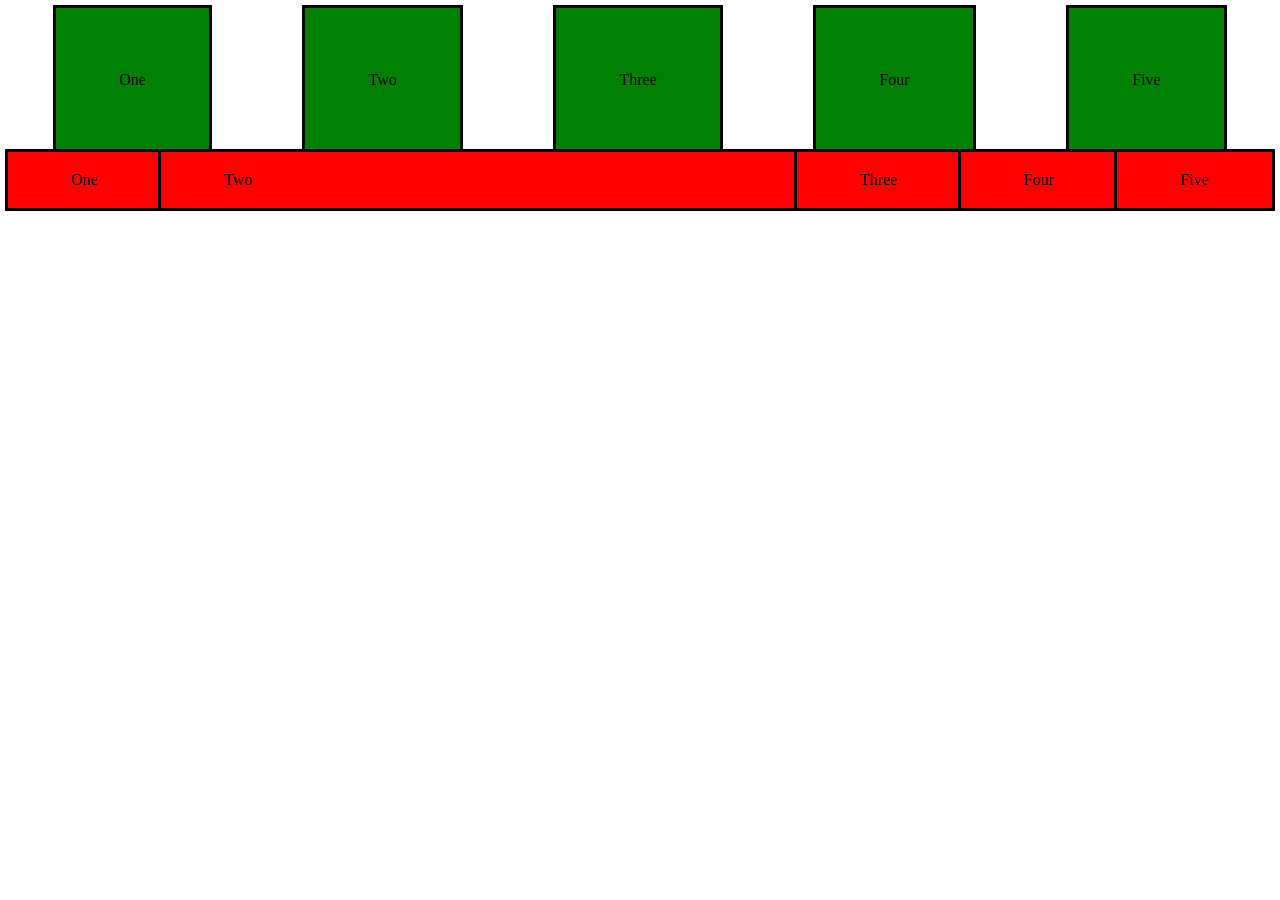
<file: flex/index.html>
<!DOCTYPE html>
<html lang="en">
<head>
    <meta charset="UTF-8">
    <meta name="viewport" content="width=device-width, initial-scale=1.0">
    <title>Document</title>
    <link rel="stylesheet" href="styles.css">
</head>
<body>

    <div class="wrapper">
        <div id="box1">One</div>
        <div id="box2">Two</div>
        <div id="box3">Three</div>
        <div id="box4">Four</div>
        <div id="box5">Five</div>
    </div>

    <div class="wrapper2">
        <div id="box11">One</div>
        <div id="box22">Two</div>
        <div id="box33">Three</div>
        <div id="box44">Four</div>
        <div id="box55">Five</div>
    </div>

    
</body>
</html>
</file>
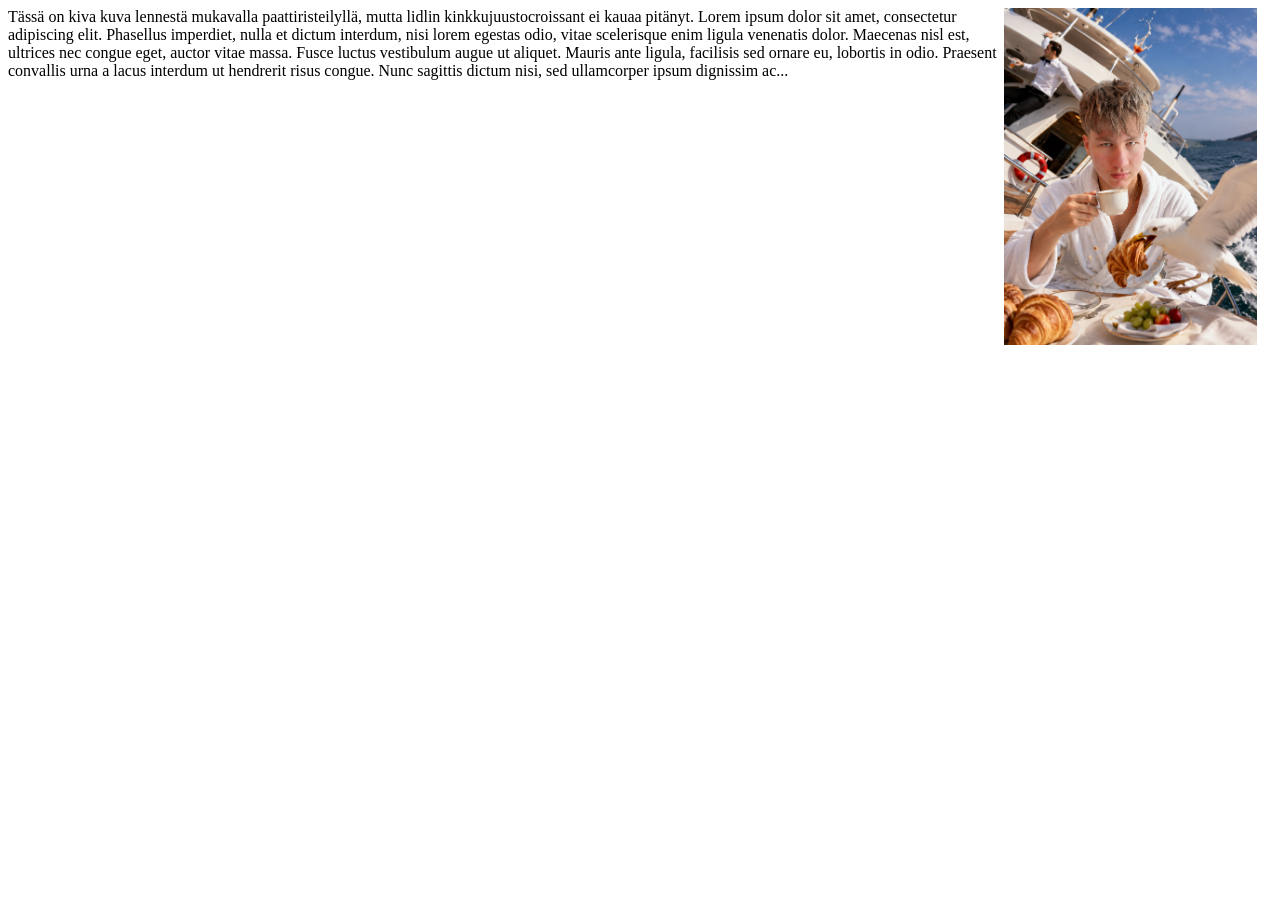
<file: float/index.html>
<!DOCTYPE html>
<html lang="en">
<head>
    <meta charset="UTF-8">
    <meta name="viewport" content="width=device-width, initial-scale=1.0">
    <title>Document</title>
    <link rel="stylesheet" href="styles.css">
</head>
<body>
    <img id="lennePic" src="lenne.png" alt="">  
    Tässä on kiva kuva lennestä mukavalla paattiristeilyllä, mutta lidlin kinkkujuustocroissant ei kauaa pitänyt. Lorem ipsum dolor sit amet, consectetur adipiscing elit. Phasellus imperdiet, nulla et dictum interdum, nisi lorem egestas odio, vitae scelerisque enim ligula venenatis dolor. Maecenas nisl est, ultrices nec congue eget, auctor vitae massa. Fusce luctus vestibulum augue ut aliquet. Mauris ante ligula, facilisis sed ornare eu, lobortis in odio. Praesent convallis urna a lacus interdum ut hendrerit risus congue. Nunc sagittis dictum nisi, sed ullamcorper ipsum dignissim ac...
  
</body>
</html>
</file>
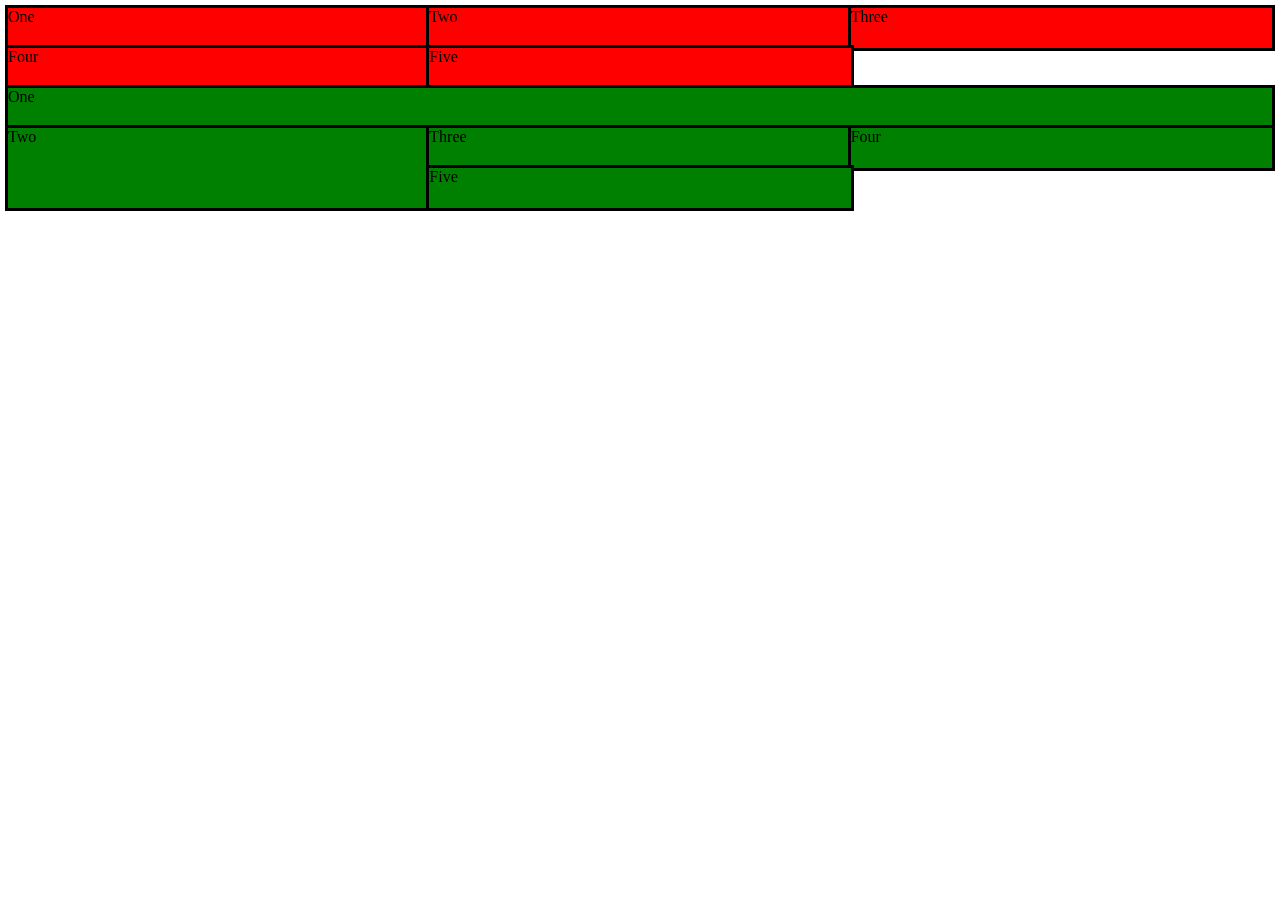
<file: grid/index.html>
<!DOCTYPE html>
<html lang="en">
<head>
    <meta charset="UTF-8">
    <meta name="viewport" content="width=device-width, initial-scale=1.0">
    <title>Document</title>
    <link rel="stylesheet" href="styles.css">
</head>
<body>

    <div class="wrapper">
        <div id="box1">One</div>
        <div id="box2">Two</div>
        <div id="box3">Three</div>
        <div id="box4">Four</div>
        <div id="box5">Five</div>
    </div>

    <div class="wrapper2">
        <div id="box11">One</div>
        <div id="box22">Two</div>
        <div id="box33">Three</div>
        <div id="box44">Four</div>
        <div id="box55">Five</div>
    </div>
    
</body>
</html>
</file>
<file: flex/styles.css>
.wrapper {
    display: flex;
    flex-direction: row;
    flex-wrap: nowrap;
    justify-content: space-around;
}

.wrapper div {
    background-color: green;
    padding: 5% 5%;
    outline-style: solid;
}

.wrapper2 {
    display: flex;
    flex-direction: row;
    flex-wrap: nowrap;
    justify-content: space-between;
}

.wrapper2 div {
    background-color: red;
    padding: 1.5% 5%;
    outline-style: solid;
}


#box22 {
    flex-grow: 2;
}
</file>
<file: float/styles.css>
#lennePic {
  float: right;
  margin-right: 15px;
  width: 20%;
  height: 20%; 
}

p {
    float: left;
}
</file>
<file: grid/styles.css>
.wrapper {
    display: grid;
    grid-template-columns: 1fr 1fr 1fr;
    grid-template-rows: 40px 40px;
    width: 100%;
}

.wrapper div {
    background-color: red;
    outline-style: solid;
}

.wrapper2 {
    display: grid;
    grid-template-columns: 1fr 1fr 1fr;
    grid-template-rows: 40px 40px 40px;
    grid-template-areas:
    "one one one"
    "two three four"
    "two five .";
}

.wrapper2 div {
    background-color: green;
    outline-style: solid;
}




#box1 {grid-column: 1; grid-row: 1;}
#box2 {grid-column: 2; grid-row: 1;}
#box3 {grid-column: 3; grid-row: 1;}
#box4 {grid-column: 1; grid-row: 2;}
#box5 {grid-column: 2; grid-row: 2;}

#box11 {grid-area: one;}
#box22 {grid-area: two;}
#box33 {grid-area: three;}
#box44 {grid-area: four;}
#box55 {grid-area: five;}
</file>
